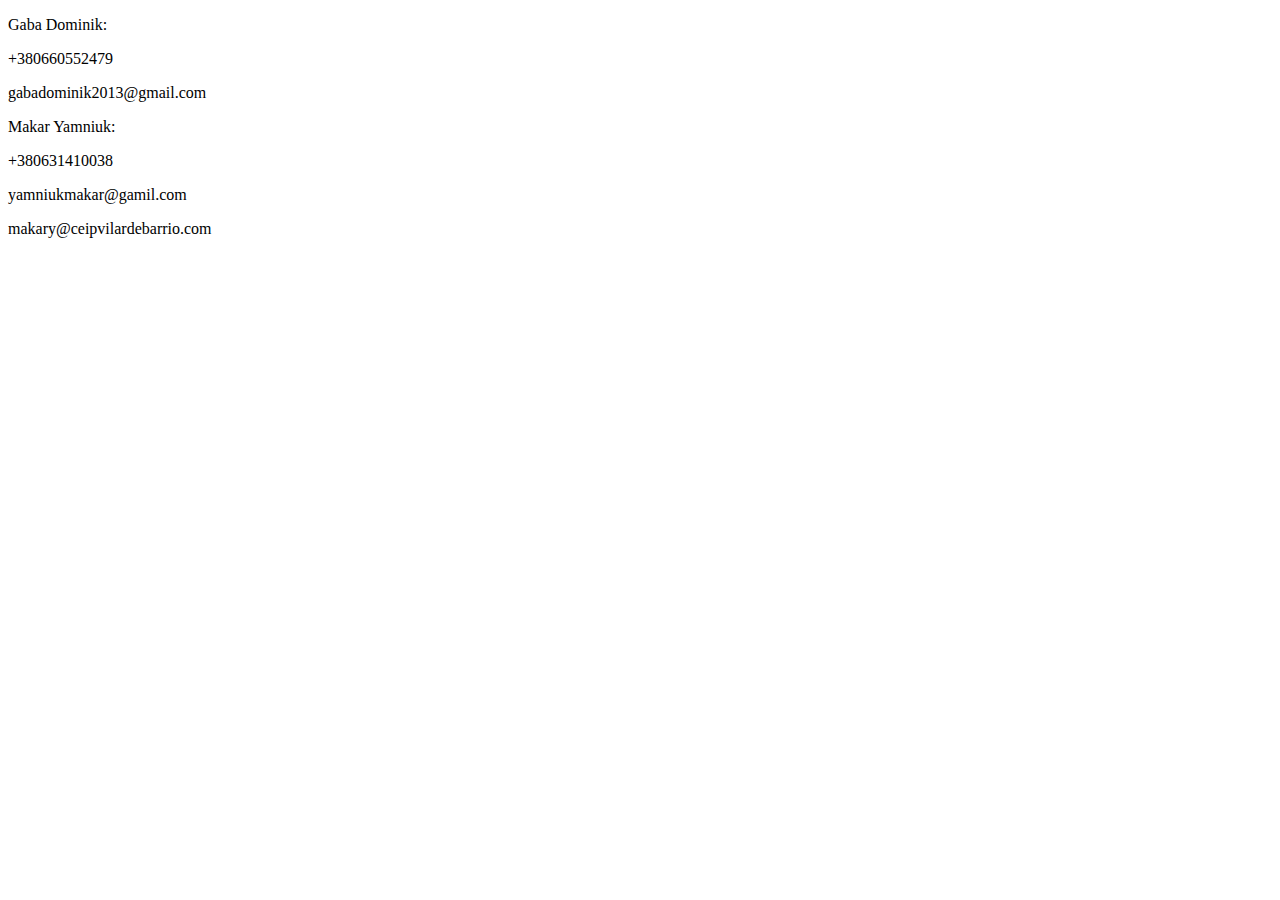
<file: about/about.html>
<!DOCTYPE html>
<html lang="en">
<head>
  <meta charset="UTF-8">
  <meta http-equiv="X-UA-Compatible" content="IE=edge">
  <meta name="viewport" content="width=device-width, initial-scale=1.0">
  <title>Cheese</title>
</head>
<body>
  <footer>
    <p>Gaba Dominik:</p>
    <p>+380660552479</p>
    <p>gabadominik2013@gmail.com</p>
    <p>Makar Yamniuk:</p>
    <p>+380631410038</p>
    <p>yamniukmakar@gamil.com</p>
    <p>makary@ceipvilardebarrio.com</p>
   </footer>
</body>
</html>
</file>
